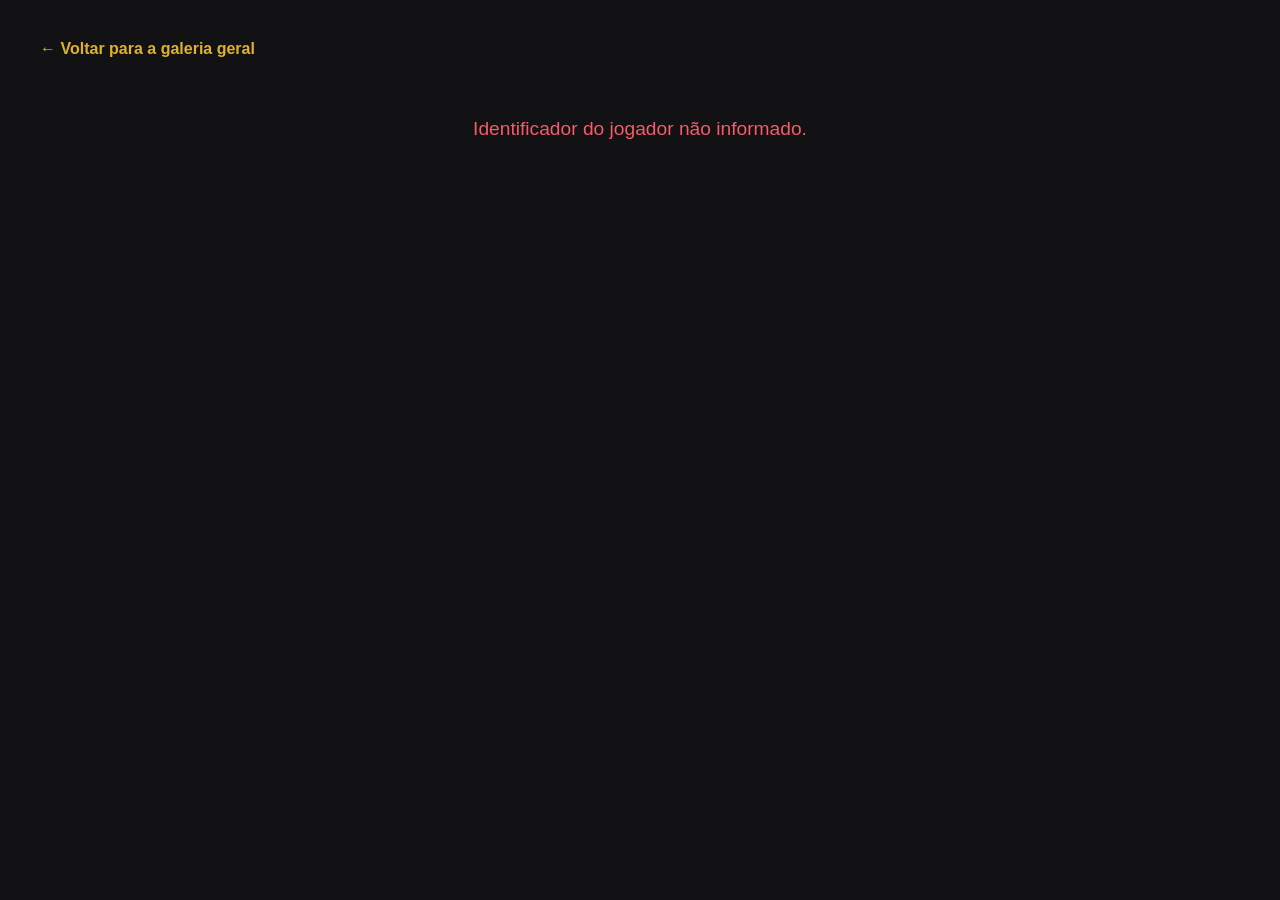
<file: public/details.html>
<!DOCTYPE html>
<html lang="pt-br">
<head>
    <meta charset="UTF-8">
    <meta name="viewport" content="width=device-width, initial-scale=1.0">
    <title>Detalhes do Vencedor</title>
    <link rel="stylesheet" href="assets/css/styles.css">
</head>
<body>
    <div class="container">
        <a href="index.html" class="btn-voltar">← Voltar para a galeria geral</a>
        
        <main id="detalhe-jogador"></main>
    </div>

    <script src="assets/scripts/details.js"></script>
</body>
</html>
</file>
<file: public/assets/css/styles.css>
* {
  box-sizing: border-box;
  margin: 0;
  padding: 0;
  font-family: "Segoe UI", Tahoma, Geneva, Verdana, sans-serif;
}
body {
  background-color: #121214;
  color: #e1e1e6;
  padding: 40px 20px;
}
.container {
  max-width: 1200px;
  margin: 0 auto;
}
header {
  margin-bottom: 40px;
  text-align: center;
}
header h1 {
  font-size: 2.5rem;
  color: #e1b12c;
  margin-bottom: 10px;
}

.grid-cards {
  display: grid;
  grid-template-columns: repeat(auto-fill, minmax(280px, 1fr));
  gap: 30px;
}
.card {
  background-color: #202024;
  border-radius: 8px;
  overflow: hidden;
  border: 1px solid #323238;
  display: flex;
  flex-direction: column;
}
.card img { 
    width: 100%; 
    height: 300px;      
    object-fit: cover; 
    object-position: top; 
}
.card-content {
  padding: 20px;
  display: flex;
  flex-direction: column;
  flex-grow: 1;
}
.badge {
  background-color: #29292e;
  color: #e1b12c;
  font-size: 0.75rem;
  padding: 4px 8px;
  border-radius: 4px;
  width: fit-content;
  margin-bottom: 12px;
  font-weight: bold;
  text-transform: uppercase;
}
.card-title {
  font-size: 1.4rem;
  margin-bottom: 10px;
  color: #fff;
}
.card-desc {
  font-size: 0.9rem;
  color: #a4a4ac;
  margin-bottom: 15px;
  flex-grow: 1;
  line-height: 1.4;
}
.card-price {
  font-size: 1.1rem;
  font-weight: bold;
  color: #e1b12c;
  margin-bottom: 15px;
}
.btn-detalhes {
  background-color: #e1b12c;
  color: #121214;
  text-decoration: none;
  text-align: center;
  padding: 10px;
  border-radius: 4px;
  font-weight: bold;
  transition: background 0.2s;
}
.btn-detalhes:hover {
  background-color: #cbad1b;
}

.detail-wrapper {
  background-color: #202024;
  border-radius: 8px;
  border: 1px solid #323238;
  overflow: hidden;
  display: grid;
  grid-template-columns: 1fr;
  gap: 30px;
}
@media (min-width: 768px) {
  .detail-wrapper {
    grid-template-columns: 450px 1fr;
  }
}
.detail-img {
  width: 100%;
  height: 100%;
  min-height: 350px;
  object-fit: cover;
}
.detail-info {
  padding: 40px;
}
.detail-title {
  font-size: 2.5rem;
  color: #fff;
  margin-bottom: 15px;
}
.detail-long-desc {
  margin-top: 20px;
  line-height: 1.6;
  color: #c4c4cc;
  font-size: 1.05rem;
}
.chips-container {
  display: flex;
  flex-wrap: wrap;
  gap: 10px;
  margin-top: 20px;
}
.chip {
  background-color: #121214;
  color: #a4a4ac;
  padding: 6px 12px;
  border-radius: 20px;
  font-size: 0.85rem;
  border: 1px solid #323238;
}
.btn-voltar {
  display: inline-block;
  margin-bottom: 20px;
  color: #e1b12c;
  text-decoration: none;
  font-weight: bold;
}
.btn-voltar:hover {
  text-decoration: underline;
}
.error-msg {
  text-align: center;
  padding: 40px;
  color: #f75a68;
  font-size: 1.2rem;
}
</file>
